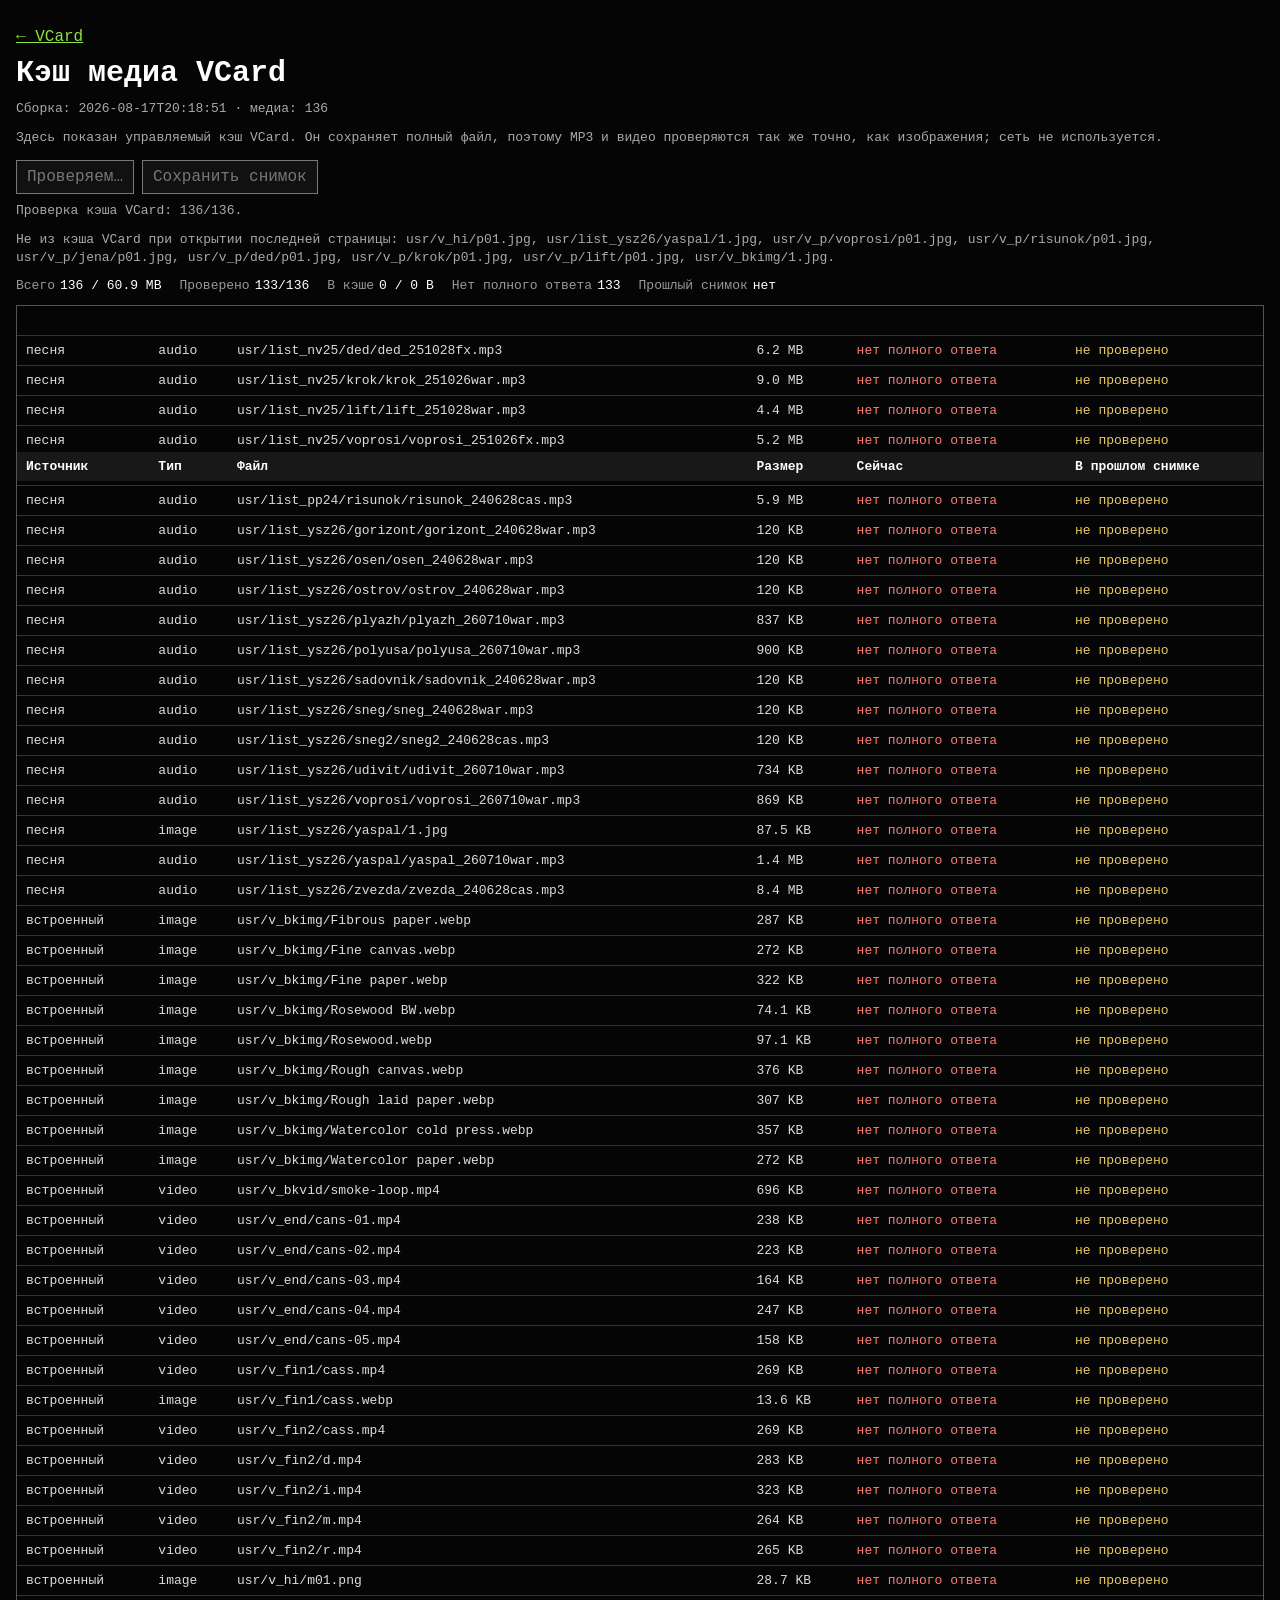
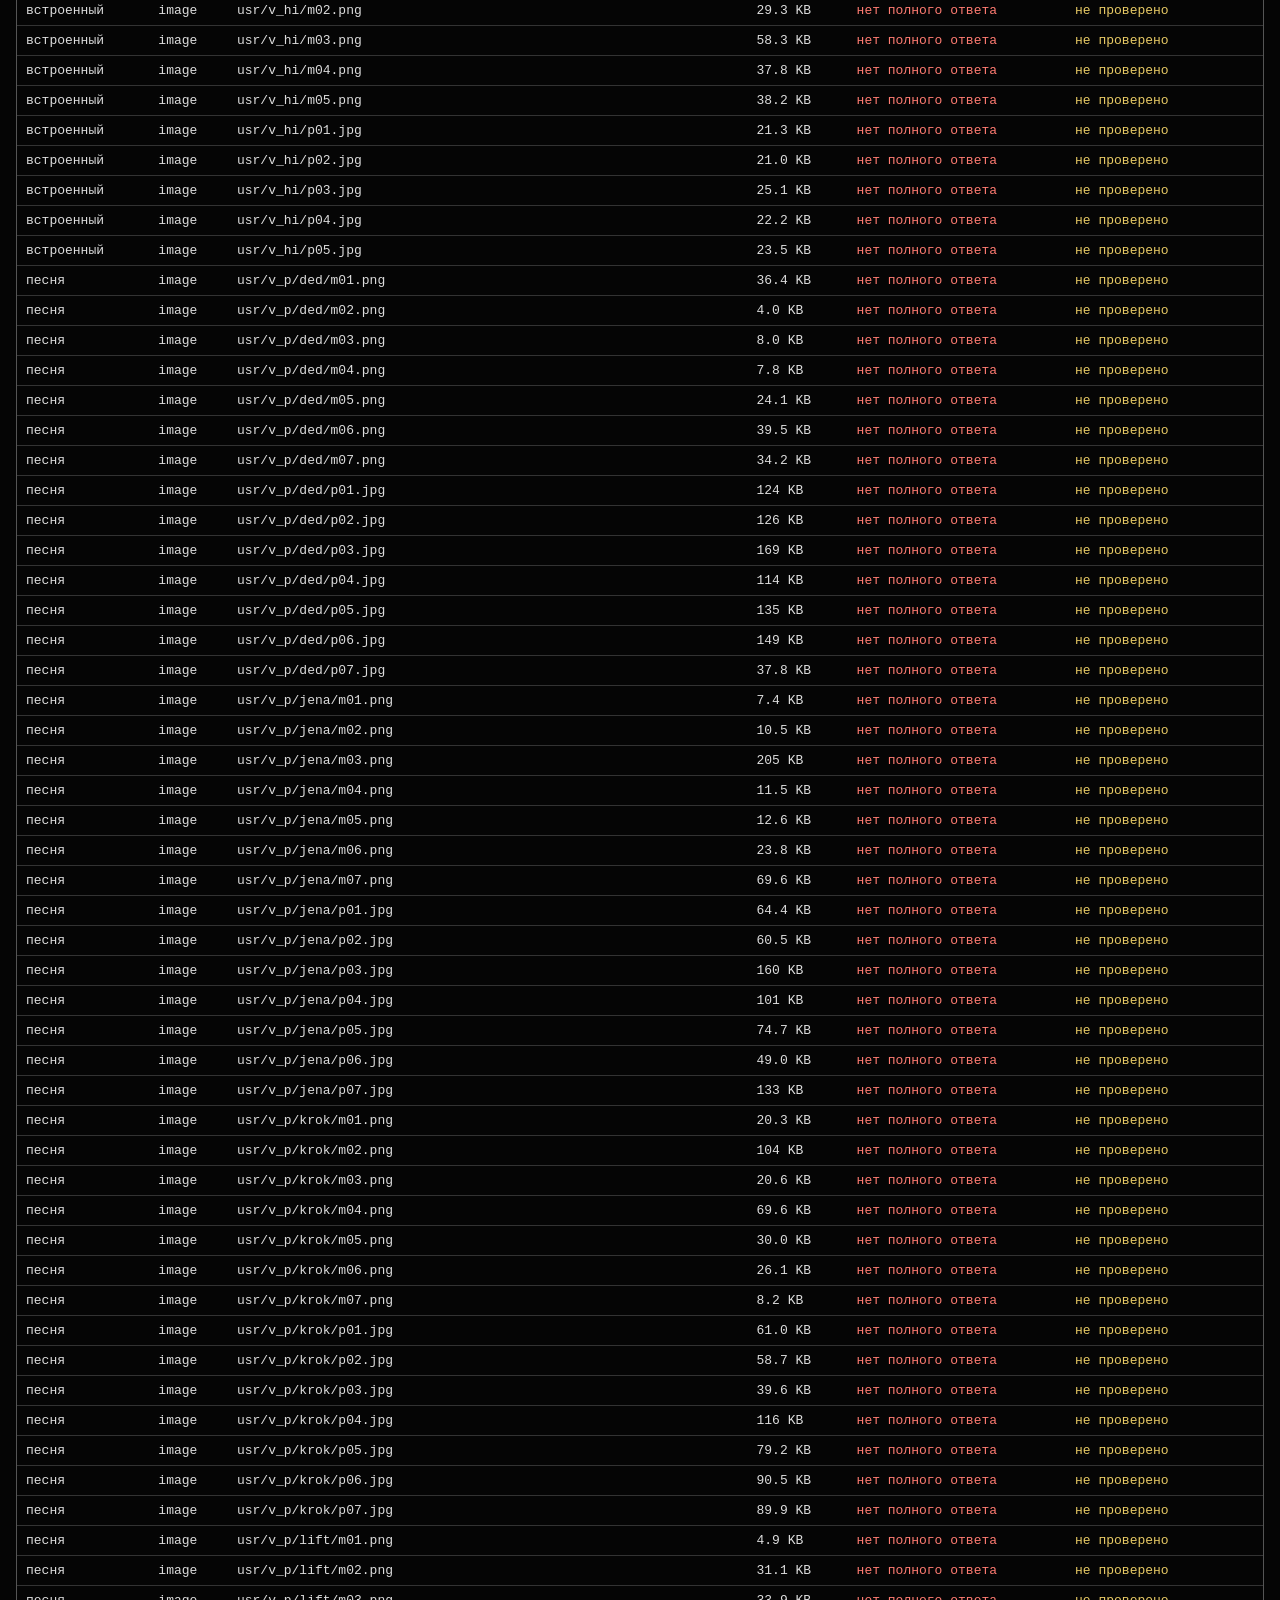
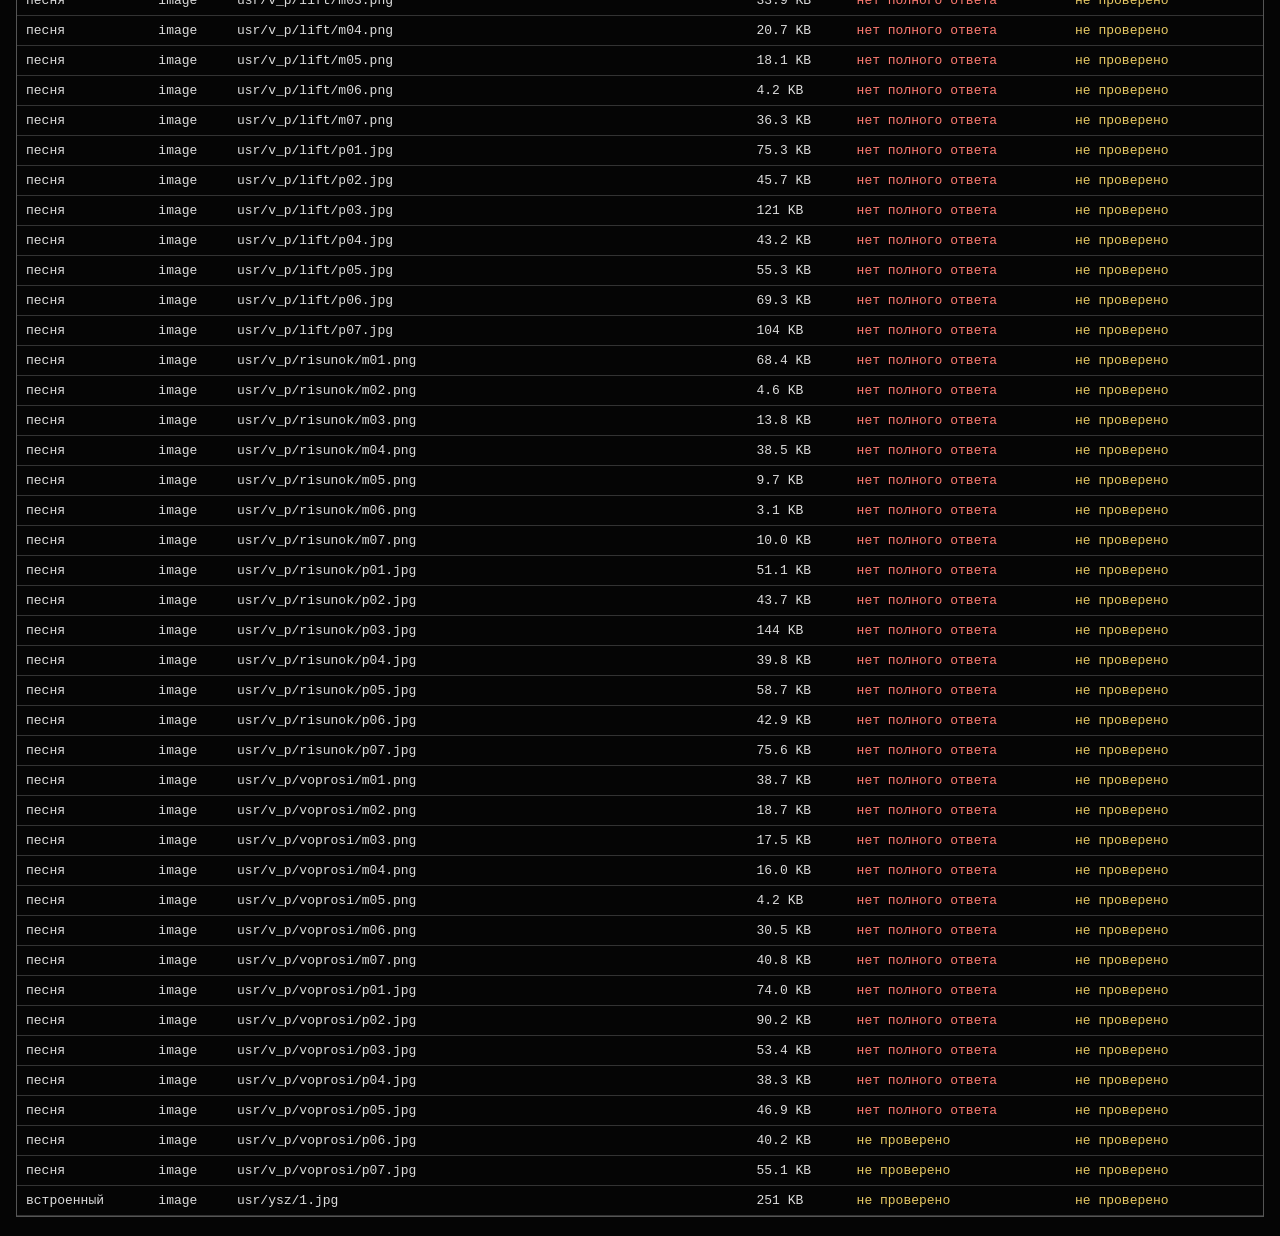
<file: debug.html>
<!doctype html>
<html lang="ru">
<head>
  <meta charset="utf-8">
  <meta name="viewport" content="width=device-width, initial-scale=1">
  <meta name="robots" content="noindex, nofollow, noarchive, nosnippet">
  <title>VCard — cache debug</title>
  <link rel="stylesheet" href="sys/vcard-debug-page.css">
</head>
<body>
  <main class="vcard-cache-debug">
    <header class="vcard-cache-debug__header">
      <p><a href="index.html">← VCard</a></p>
      <h1>Кэш медиа VCard</h1>
      <p id="vcard-debug-build" class="vcard-cache-debug__build"></p>
      <p class="vcard-cache-debug__note">
        Здесь показан управляемый кэш VCard. Он сохраняет полный файл, поэтому
        MP3 и видео проверяются так же точно, как изображения; сеть не используется.
      </p>
      <div class="vcard-cache-debug__actions">
        <button type="button" id="vcard-debug-check">Проверить локальный кэш</button>
        <button type="button" id="vcard-debug-snapshot" disabled>Сохранить снимок</button>
      </div>
      <p id="vcard-debug-status" class="vcard-cache-debug__status" aria-live="polite"></p>
      <p id="vcard-debug-session" class="vcard-cache-debug__status"></p>
      <dl id="vcard-debug-summary" class="vcard-cache-debug__summary"></dl>
    </header>

    <div class="vcard-cache-debug__table-wrap">
      <table>
        <thead>
          <tr>
            <th>Источник</th>
            <th>Тип</th>
            <th>Файл</th>
            <th>Размер</th>
            <th>Сейчас</th>
            <th>В прошлом снимке</th>
          </tr>
        </thead>
        <tbody id="vcard-debug-resources"></tbody>
      </table>
    </div>
  </main>

  <script id="vcard-debug-manifest" type="application/json">{"generatedAt":"2026-08-17T20:18:51","resources":[{"url":"usr/list_nv25/ded/ded_251028fx.mp3?v=a0b46728d517","path":"usr/list_nv25/ded/ded_251028fx.mp3","kind":"audio","scope":"song","size":6530487},{"url":"usr/list_nv25/krok/krok_251026war.mp3?v=72effdb445ee","path":"usr/list_nv25/krok/krok_251026war.mp3","kind":"audio","scope":"song","size":9480964},{"url":"usr/list_nv25/lift/lift_251028war.mp3?v=f741a832953f","path":"usr/list_nv25/lift/lift_251028war.mp3","kind":"audio","scope":"song","size":4600701},{"url":"usr/list_nv25/voprosi/voprosi_251026fx.mp3?v=8a6981d9368b","path":"usr/list_nv25/voprosi/voprosi_251026fx.mp3","kind":"audio","scope":"song","size":5462166},{"url":"usr/list_pp24/jena/jena_240628war.mp3?v=3fd4b6bbefe8","path":"usr/list_pp24/jena/jena_240628war.mp3","kind":"audio","scope":"song","size":5762464},{"url":"usr/list_pp24/risunok/risunok_240628cas.mp3?v=94d51f3a1dde","path":"usr/list_pp24/risunok/risunok_240628cas.mp3","kind":"audio","scope":"song","size":6194464},{"url":"usr/list_ysz26/gorizont/gorizont_240628war.mp3?v=ad9460b2895d","path":"usr/list_ysz26/gorizont/gorizont_240628war.mp3","kind":"audio","scope":"song","size":122975},{"url":"usr/list_ysz26/osen/osen_240628war.mp3?v=8f2407cbe7e4","path":"usr/list_ysz26/osen/osen_240628war.mp3","kind":"audio","scope":"song","size":122975},{"url":"usr/list_ysz26/ostrov/ostrov_240628war.mp3?v=8ed3423abaee","path":"usr/list_ysz26/ostrov/ostrov_240628war.mp3","kind":"audio","scope":"song","size":122983},{"url":"usr/list_ysz26/plyazh/plyazh_260710war.mp3?v=ca01d28f8552","path":"usr/list_ysz26/plyazh/plyazh_260710war.mp3","kind":"audio","scope":"song","size":857391},{"url":"usr/list_ysz26/polyusa/polyusa_260710war.mp3?v=0b28b2d9f940","path":"usr/list_ysz26/polyusa/polyusa_260710war.mp3","kind":"audio","scope":"song","size":921343},{"url":"usr/list_ysz26/sadovnik/sadovnik_240628war.mp3?v=7b9c72e6fca4","path":"usr/list_ysz26/sadovnik/sadovnik_240628war.mp3","kind":"audio","scope":"song","size":122962},{"url":"usr/list_ysz26/sneg/sneg_240628war.mp3?v=744bfb470ecc","path":"usr/list_ysz26/sneg/sneg_240628war.mp3","kind":"audio","scope":"song","size":122974},{"url":"usr/list_ysz26/sneg2/sneg2_240628cas.mp3?v=912a6da5b375","path":"usr/list_ysz26/sneg2/sneg2_240628cas.mp3","kind":"audio","scope":"song","size":122967},{"url":"usr/list_ysz26/udivit/udivit_260710war.mp3?v=8bf725a6b20c","path":"usr/list_ysz26/udivit/udivit_260710war.mp3","kind":"audio","scope":"song","size":751349},{"url":"usr/list_ysz26/voprosi/voprosi_260710war.mp3?v=9aca6786602c","path":"usr/list_ysz26/voprosi/voprosi_260710war.mp3","kind":"audio","scope":"song","size":889372},{"url":"usr/list_ysz26/yaspal/1.jpg?v=9dfa736cc3df","path":"usr/list_ysz26/yaspal/1.jpg","kind":"image","scope":"song","size":89624},{"url":"usr/list_ysz26/yaspal/yaspal_260710war.mp3?v=77a41c78e56f","path":"usr/list_ysz26/yaspal/yaspal_260710war.mp3","kind":"audio","scope":"song","size":1507396},{"url":"usr/list_ysz26/zvezda/zvezda_240628cas.mp3?v=c5ea695109c5","path":"usr/list_ysz26/zvezda/zvezda_240628cas.mp3","kind":"audio","scope":"song","size":8828990},{"url":"usr/v_bkimg/Fibrous%20paper.webp?v=d23940f295ed","path":"usr/v_bkimg/Fibrous paper.webp","kind":"image","scope":"built-in","size":294202},{"url":"usr/v_bkimg/Fine%20canvas.webp?v=cdf47f65c9d8","path":"usr/v_bkimg/Fine canvas.webp","kind":"image","scope":"built-in","size":279026},{"url":"usr/v_bkimg/Fine%20paper.webp?v=76517cff1a88","path":"usr/v_bkimg/Fine paper.webp","kind":"image","scope":"built-in","size":329474},{"url":"usr/v_bkimg/Rosewood%20BW.webp?v=fbb0a780e1be","path":"usr/v_bkimg/Rosewood BW.webp","kind":"image","scope":"built-in","size":75838},{"url":"usr/v_bkimg/Rosewood.webp?v=6b5258408493","path":"usr/v_bkimg/Rosewood.webp","kind":"image","scope":"built-in","size":99434},{"url":"usr/v_bkimg/Rough%20canvas.webp?v=64a682a41828","path":"usr/v_bkimg/Rough canvas.webp","kind":"image","scope":"built-in","size":384928},{"url":"usr/v_bkimg/Rough%20laid%20paper.webp?v=25d088596f9e","path":"usr/v_bkimg/Rough laid paper.webp","kind":"image","scope":"built-in","size":314770},{"url":"usr/v_bkimg/Watercolor%20cold%20press.webp?v=f1ffbf21ec31","path":"usr/v_bkimg/Watercolor cold press.webp","kind":"image","scope":"built-in","size":365884},{"url":"usr/v_bkimg/Watercolor%20paper.webp?v=d9fad794b7aa","path":"usr/v_bkimg/Watercolor paper.webp","kind":"image","scope":"built-in","size":278804},{"url":"usr/v_bkvid/smoke-loop.mp4?v=99b48e30a783","path":"usr/v_bkvid/smoke-loop.mp4","kind":"video","scope":"built-in","size":713205},{"url":"usr/v_end/cans-01.mp4?v=19a9bd3cfc91","path":"usr/v_end/cans-01.mp4","kind":"video","scope":"built-in","size":243417},{"url":"usr/v_end/cans-02.mp4?v=a63c2e4bdf21","path":"usr/v_end/cans-02.mp4","kind":"video","scope":"built-in","size":228785},{"url":"usr/v_end/cans-03.mp4?v=bc2635ef5e6b","path":"usr/v_end/cans-03.mp4","kind":"video","scope":"built-in","size":167770},{"url":"usr/v_end/cans-04.mp4?v=a62dbe275e45","path":"usr/v_end/cans-04.mp4","kind":"video","scope":"built-in","size":253197},{"url":"usr/v_end/cans-05.mp4?v=b9b4174726dd","path":"usr/v_end/cans-05.mp4","kind":"video","scope":"built-in","size":161849},{"url":"usr/v_fin1/cass.mp4?v=a4a0a5aea127","path":"usr/v_fin1/cass.mp4","kind":"video","scope":"built-in","size":275055},{"url":"usr/v_fin1/cass.webp?v=392e848f548c","path":"usr/v_fin1/cass.webp","kind":"image","scope":"built-in","size":13964},{"url":"usr/v_fin2/cass.mp4?v=1d3e1ad4d707","path":"usr/v_fin2/cass.mp4","kind":"video","scope":"built-in","size":275947},{"url":"usr/v_fin2/d.mp4?v=8f7cb57d06ba","path":"usr/v_fin2/d.mp4","kind":"video","scope":"built-in","size":289986},{"url":"usr/v_fin2/i.mp4?v=22767e738799","path":"usr/v_fin2/i.mp4","kind":"video","scope":"built-in","size":330296},{"url":"usr/v_fin2/m.mp4?v=2cd43776a355","path":"usr/v_fin2/m.mp4","kind":"video","scope":"built-in","size":270440},{"url":"usr/v_fin2/r.mp4?v=c7ffda251958","path":"usr/v_fin2/r.mp4","kind":"video","scope":"built-in","size":271645},{"url":"usr/v_hi/m01.png?v=baa8da8cbe34","path":"usr/v_hi/m01.png","kind":"image","scope":"built-in","size":29389},{"url":"usr/v_hi/m02.png?v=618450e88708","path":"usr/v_hi/m02.png","kind":"image","scope":"built-in","size":30046},{"url":"usr/v_hi/m03.png?v=b0cc5ffd2eed","path":"usr/v_hi/m03.png","kind":"image","scope":"built-in","size":59652},{"url":"usr/v_hi/m04.png?v=59eb43dfa20e","path":"usr/v_hi/m04.png","kind":"image","scope":"built-in","size":38669},{"url":"usr/v_hi/m05.png?v=e631013c4ada","path":"usr/v_hi/m05.png","kind":"image","scope":"built-in","size":39098},{"url":"usr/v_hi/p01.jpg?v=3e9bb129c552","path":"usr/v_hi/p01.jpg","kind":"image","scope":"built-in","size":21769},{"url":"usr/v_hi/p02.jpg?v=b2a70e8dd2ea","path":"usr/v_hi/p02.jpg","kind":"image","scope":"built-in","size":21540},{"url":"usr/v_hi/p03.jpg?v=fa7a7f783f72","path":"usr/v_hi/p03.jpg","kind":"image","scope":"built-in","size":25653},{"url":"usr/v_hi/p04.jpg?v=0f642484eb20","path":"usr/v_hi/p04.jpg","kind":"image","scope":"built-in","size":22701},{"url":"usr/v_hi/p05.jpg?v=343c74f8ca15","path":"usr/v_hi/p05.jpg","kind":"image","scope":"built-in","size":24065},{"url":"usr/v_p/ded/m01.png?v=08dde2d255ce","path":"usr/v_p/ded/m01.png","kind":"image","scope":"song","size":37243},{"url":"usr/v_p/ded/m02.png?v=ade3618b03dd","path":"usr/v_p/ded/m02.png","kind":"image","scope":"song","size":4126},{"url":"usr/v_p/ded/m03.png?v=b21ee5cb48b6","path":"usr/v_p/ded/m03.png","kind":"image","scope":"song","size":8161},{"url":"usr/v_p/ded/m04.png?v=558a53fa9556","path":"usr/v_p/ded/m04.png","kind":"image","scope":"song","size":7948},{"url":"usr/v_p/ded/m05.png?v=dfaf62c2fab6","path":"usr/v_p/ded/m05.png","kind":"image","scope":"song","size":24628},{"url":"usr/v_p/ded/m06.png?v=73559dbd49b1","path":"usr/v_p/ded/m06.png","kind":"image","scope":"song","size":40437},{"url":"usr/v_p/ded/m07.png?v=56c920542779","path":"usr/v_p/ded/m07.png","kind":"image","scope":"song","size":34991},{"url":"usr/v_p/ded/p01.jpg?v=c32172ca9e97","path":"usr/v_p/ded/p01.jpg","kind":"image","scope":"song","size":126533},{"url":"usr/v_p/ded/p02.jpg?v=925daec41fba","path":"usr/v_p/ded/p02.jpg","kind":"image","scope":"song","size":128921},{"url":"usr/v_p/ded/p03.jpg?v=10ff6f21bb1c","path":"usr/v_p/ded/p03.jpg","kind":"image","scope":"song","size":173468},{"url":"usr/v_p/ded/p04.jpg?v=e3561aa63310","path":"usr/v_p/ded/p04.jpg","kind":"image","scope":"song","size":117020},{"url":"usr/v_p/ded/p05.jpg?v=4bda54204f66","path":"usr/v_p/ded/p05.jpg","kind":"image","scope":"song","size":138129},{"url":"usr/v_p/ded/p06.jpg?v=03fb8f7eae30","path":"usr/v_p/ded/p06.jpg","kind":"image","scope":"song","size":152081},{"url":"usr/v_p/ded/p07.jpg?v=984860e16cd0","path":"usr/v_p/ded/p07.jpg","kind":"image","scope":"song","size":38697},{"url":"usr/v_p/jena/m01.png?v=23cbd443e03b","path":"usr/v_p/jena/m01.png","kind":"image","scope":"song","size":7538},{"url":"usr/v_p/jena/m02.png?v=0d6e44951892","path":"usr/v_p/jena/m02.png","kind":"image","scope":"song","size":10757},{"url":"usr/v_p/jena/m03.png?v=63b0236c177c","path":"usr/v_p/jena/m03.png","kind":"image","scope":"song","size":210001},{"url":"usr/v_p/jena/m04.png?v=85fb86cc8876","path":"usr/v_p/jena/m04.png","kind":"image","scope":"song","size":11818},{"url":"usr/v_p/jena/m05.png?v=a7711df0f286","path":"usr/v_p/jena/m05.png","kind":"image","scope":"song","size":12907},{"url":"usr/v_p/jena/m06.png?v=2a0b0514db44","path":"usr/v_p/jena/m06.png","kind":"image","scope":"song","size":24421},{"url":"usr/v_p/jena/m07.png?v=f16faa22e6f8","path":"usr/v_p/jena/m07.png","kind":"image","scope":"song","size":71267},{"url":"usr/v_p/jena/p01.jpg?v=3495158300a9","path":"usr/v_p/jena/p01.jpg","kind":"image","scope":"song","size":65905},{"url":"usr/v_p/jena/p02.jpg?v=159175ee32f8","path":"usr/v_p/jena/p02.jpg","kind":"image","scope":"song","size":61958},{"url":"usr/v_p/jena/p03.jpg?v=5d9feee5eb38","path":"usr/v_p/jena/p03.jpg","kind":"image","scope":"song","size":163911},{"url":"usr/v_p/jena/p04.jpg?v=337c202585f2","path":"usr/v_p/jena/p04.jpg","kind":"image","scope":"song","size":103704},{"url":"usr/v_p/jena/p05.jpg?v=769f4975241a","path":"usr/v_p/jena/p05.jpg","kind":"image","scope":"song","size":76455},{"url":"usr/v_p/jena/p06.jpg?v=14ae48be47f2","path":"usr/v_p/jena/p06.jpg","kind":"image","scope":"song","size":50136},{"url":"usr/v_p/jena/p07.jpg?v=4530f7debd09","path":"usr/v_p/jena/p07.jpg","kind":"image","scope":"song","size":135735},{"url":"usr/v_p/krok/m01.png?v=f64802443c1f","path":"usr/v_p/krok/m01.png","kind":"image","scope":"song","size":20791},{"url":"usr/v_p/krok/m02.png?v=63d7c0b22ba8","path":"usr/v_p/krok/m02.png","kind":"image","scope":"song","size":105990},{"url":"usr/v_p/krok/m03.png?v=ab792bc38335","path":"usr/v_p/krok/m03.png","kind":"image","scope":"song","size":21063},{"url":"usr/v_p/krok/m04.png?v=02963ddead63","path":"usr/v_p/krok/m04.png","kind":"image","scope":"song","size":71264},{"url":"usr/v_p/krok/m05.png?v=93c19516ba6c","path":"usr/v_p/krok/m05.png","kind":"image","scope":"song","size":30682},{"url":"usr/v_p/krok/m06.png?v=8d7620811c72","path":"usr/v_p/krok/m06.png","kind":"image","scope":"song","size":26758},{"url":"usr/v_p/krok/m07.png?v=afc0cae129e6","path":"usr/v_p/krok/m07.png","kind":"image","scope":"song","size":8443},{"url":"usr/v_p/krok/p01.jpg?v=f8f3e6327f36","path":"usr/v_p/krok/p01.jpg","kind":"image","scope":"song","size":62515},{"url":"usr/v_p/krok/p02.jpg?v=e6b5430d0e80","path":"usr/v_p/krok/p02.jpg","kind":"image","scope":"song","size":60157},{"url":"usr/v_p/krok/p03.jpg?v=8b8f87c923c9","path":"usr/v_p/krok/p03.jpg","kind":"image","scope":"song","size":40571},{"url":"usr/v_p/krok/p04.jpg?v=f6d60a121b91","path":"usr/v_p/krok/p04.jpg","kind":"image","scope":"song","size":118356},{"url":"usr/v_p/krok/p05.jpg?v=8e4b889fe759","path":"usr/v_p/krok/p05.jpg","kind":"image","scope":"song","size":81118},{"url":"usr/v_p/krok/p06.jpg?v=aba8b175c9af","path":"usr/v_p/krok/p06.jpg","kind":"image","scope":"song","size":92657},{"url":"usr/v_p/krok/p07.jpg?v=d84ec59e91e8","path":"usr/v_p/krok/p07.jpg","kind":"image","scope":"song","size":92077},{"url":"usr/v_p/lift/m01.png?v=116c05a8b28c","path":"usr/v_p/lift/m01.png","kind":"image","scope":"song","size":5063},{"url":"usr/v_p/lift/m02.png?v=606477f27882","path":"usr/v_p/lift/m02.png","kind":"image","scope":"song","size":31851},{"url":"usr/v_p/lift/m03.png?v=1fcaef072522","path":"usr/v_p/lift/m03.png","kind":"image","scope":"song","size":34719},{"url":"usr/v_p/lift/m04.png?v=200ec56e0a4f","path":"usr/v_p/lift/m04.png","kind":"image","scope":"song","size":21212},{"url":"usr/v_p/lift/m05.png?v=1b425ebaeea0","path":"usr/v_p/lift/m05.png","kind":"image","scope":"song","size":18530},{"url":"usr/v_p/lift/m06.png?v=bb890408b114","path":"usr/v_p/lift/m06.png","kind":"image","scope":"song","size":4334},{"url":"usr/v_p/lift/m07.png?v=8ebc17034214","path":"usr/v_p/lift/m07.png","kind":"image","scope":"song","size":37216},{"url":"usr/v_p/lift/p01.jpg?v=b12515e9cc71","path":"usr/v_p/lift/p01.jpg","kind":"image","scope":"song","size":77075},{"url":"usr/v_p/lift/p02.jpg?v=f0884b026f51","path":"usr/v_p/lift/p02.jpg","kind":"image","scope":"song","size":46792},{"url":"usr/v_p/lift/p03.jpg?v=2d8ba2b12561","path":"usr/v_p/lift/p03.jpg","kind":"image","scope":"song","size":123819},{"url":"usr/v_p/lift/p04.jpg?v=6db1431a08d6","path":"usr/v_p/lift/p04.jpg","kind":"image","scope":"song","size":44214},{"url":"usr/v_p/lift/p05.jpg?v=c596a3fe12bd","path":"usr/v_p/lift/p05.jpg","kind":"image","scope":"song","size":56641},{"url":"usr/v_p/lift/p06.jpg?v=2bd5810577ad","path":"usr/v_p/lift/p06.jpg","kind":"image","scope":"song","size":70925},{"url":"usr/v_p/lift/p07.jpg?v=27ddb5453df4","path":"usr/v_p/lift/p07.jpg","kind":"image","scope":"song","size":106031},{"url":"usr/v_p/risunok/m01.png?v=da7b95f72b3e","path":"usr/v_p/risunok/m01.png","kind":"image","scope":"song","size":70031},{"url":"usr/v_p/risunok/m02.png?v=c562a5b0e360","path":"usr/v_p/risunok/m02.png","kind":"image","scope":"song","size":4691},{"url":"usr/v_p/risunok/m03.png?v=a4436b6428a4","path":"usr/v_p/risunok/m03.png","kind":"image","scope":"song","size":14155},{"url":"usr/v_p/risunok/m04.png?v=bf137da01d95","path":"usr/v_p/risunok/m04.png","kind":"image","scope":"song","size":39428},{"url":"usr/v_p/risunok/m05.png?v=de036fce8c2a","path":"usr/v_p/risunok/m05.png","kind":"image","scope":"song","size":9982},{"url":"usr/v_p/risunok/m06.png?v=560bb172e6f7","path":"usr/v_p/risunok/m06.png","kind":"image","scope":"song","size":3135},{"url":"usr/v_p/risunok/m07.png?v=df2d18e133ae","path":"usr/v_p/risunok/m07.png","kind":"image","scope":"song","size":10201},{"url":"usr/v_p/risunok/p01.jpg?v=d8bad32e6df6","path":"usr/v_p/risunok/p01.jpg","kind":"image","scope":"song","size":52285},{"url":"usr/v_p/risunok/p02.jpg?v=f6f4d44bc015","path":"usr/v_p/risunok/p02.jpg","kind":"image","scope":"song","size":44758},{"url":"usr/v_p/risunok/p03.jpg?v=c5b34c1e9698","path":"usr/v_p/risunok/p03.jpg","kind":"image","scope":"song","size":147911},{"url":"usr/v_p/risunok/p04.jpg?v=f9c207a64766","path":"usr/v_p/risunok/p04.jpg","kind":"image","scope":"song","size":40796},{"url":"usr/v_p/risunok/p05.jpg?v=f885c98dd116","path":"usr/v_p/risunok/p05.jpg","kind":"image","scope":"song","size":60081},{"url":"usr/v_p/risunok/p06.jpg?v=925510bb9be0","path":"usr/v_p/risunok/p06.jpg","kind":"image","scope":"song","size":43959},{"url":"usr/v_p/risunok/p07.jpg?v=fd4c9049a174","path":"usr/v_p/risunok/p07.jpg","kind":"image","scope":"song","size":77400},{"url":"usr/v_p/voprosi/m01.png?v=63bb1f359b66","path":"usr/v_p/voprosi/m01.png","kind":"image","scope":"song","size":39581},{"url":"usr/v_p/voprosi/m02.png?v=da1eebc4f4dd","path":"usr/v_p/voprosi/m02.png","kind":"image","scope":"song","size":19164},{"url":"usr/v_p/voprosi/m03.png?v=f04dc7fb92da","path":"usr/v_p/voprosi/m03.png","kind":"image","scope":"song","size":17918},{"url":"usr/v_p/voprosi/m04.png?v=39d194797748","path":"usr/v_p/voprosi/m04.png","kind":"image","scope":"song","size":16405},{"url":"usr/v_p/voprosi/m05.png?v=f8972f2bdbfe","path":"usr/v_p/voprosi/m05.png","kind":"image","scope":"song","size":4267},{"url":"usr/v_p/voprosi/m06.png?v=b103d2b85b9a","path":"usr/v_p/voprosi/m06.png","kind":"image","scope":"song","size":31197},{"url":"usr/v_p/voprosi/m07.png?v=e5e041938770","path":"usr/v_p/voprosi/m07.png","kind":"image","scope":"song","size":41812},{"url":"usr/v_p/voprosi/p01.jpg?v=7dd5dde85203","path":"usr/v_p/voprosi/p01.jpg","kind":"image","scope":"song","size":75741},{"url":"usr/v_p/voprosi/p02.jpg?v=0ab639e5026a","path":"usr/v_p/voprosi/p02.jpg","kind":"image","scope":"song","size":92331},{"url":"usr/v_p/voprosi/p03.jpg?v=4d8f4d8e6ab3","path":"usr/v_p/voprosi/p03.jpg","kind":"image","scope":"song","size":54635},{"url":"usr/v_p/voprosi/p04.jpg?v=d75d23b43a23","path":"usr/v_p/voprosi/p04.jpg","kind":"image","scope":"song","size":39199},{"url":"usr/v_p/voprosi/p05.jpg?v=fca3aa5fa241","path":"usr/v_p/voprosi/p05.jpg","kind":"image","scope":"song","size":48055},{"url":"usr/v_p/voprosi/p06.jpg?v=9e8f6dbb9ffb","path":"usr/v_p/voprosi/p06.jpg","kind":"image","scope":"song","size":41188},{"url":"usr/v_p/voprosi/p07.jpg?v=c2fa2f7b5558","path":"usr/v_p/voprosi/p07.jpg","kind":"image","scope":"song","size":56413},{"url":"usr/ysz/1.jpg?v=ad4d2dc7aa74","path":"usr/ysz/1.jpg","kind":"image","scope":"built-in","size":257366}]}</script>
  <script src="sys/vcard-debug-page.js" defer></script>
</body>
</html>
</file>
<file: sys/vcard-debug-page.css>
:root {
  color-scheme: dark;
  font-family: "Lucida Console", Consolas, monospace;
  background: #050505;
  color: #ddd;
}

* {
  box-sizing: border-box;
}

body {
  margin: 0;
  background: #050505;
}

.vcard-cache-debug {
  width: min(1400px, 100%);
  margin: 0 auto;
  padding: 16px;
}

.vcard-cache-debug__header {
  position: sticky;
  z-index: 1;
  top: 0;
  padding: 12px 0;
  background: #050505;
}

h1,
p {
  margin: 0 0 10px;
}

h1 {
  color: #fff;
  font-size: clamp(20px, 3vw, 30px);
}

a,
button {
  color: #8fe340;
}

button {
  padding: 7px 10px;
  border: 1px solid currentColor;
  background: #111;
  font: inherit;
  cursor: pointer;
}

button:disabled {
  color: #777;
  cursor: not-allowed;
}

.vcard-cache-debug__build,
.vcard-cache-debug__note,
.vcard-cache-debug__status {
  color: #aaa;
  font-size: 13px;
  line-height: 1.45;
}

.vcard-cache-debug__actions {
  display: flex;
  flex-wrap: wrap;
  gap: 8px;
  margin: 12px 0 8px;
}

.vcard-cache-debug__summary {
  display: flex;
  flex-wrap: wrap;
  gap: 8px 18px;
  margin: 10px 0 0;
  font-size: 13px;
}

.vcard-cache-debug__summary div {
  display: flex;
  gap: 5px;
}

.vcard-cache-debug__summary dt {
  color: #999;
}

.vcard-cache-debug__summary dd {
  margin: 0;
  color: #fff;
}

.vcard-cache-debug__table-wrap {
  overflow: auto;
  border: 1px solid #555;
}

table {
  width: 100%;
  border-collapse: collapse;
  font-size: 13px;
}

th,
td {
  padding: 7px 9px;
  border-bottom: 1px solid #333;
  text-align: left;
  vertical-align: top;
}

th {
  position: sticky;
  top: 146px;
  background: #181818;
  color: #fff;
  white-space: nowrap;
}

td:nth-child(3),
td:nth-child(4),
td:nth-child(5) {
  white-space: nowrap;
}

.vcard-cache-debug__path {
  overflow-wrap: anywhere;
}

.vcard-cache-debug__state--cached {
  color: #8fe340;
}

.vcard-cache-debug__state--missing {
  color: #ff7c72;
}

.vcard-cache-debug__state--unknown,
.vcard-cache-debug__state--unchecked {
  color: #e8ca65;
}

.vcard-cache-debug__state--lost {
  color: #ff7c72;
  font-weight: bold;
}

@media (max-width: 640px) {
  .vcard-cache-debug {
    padding: 8px;
  }

  th {
    top: 176px;
  }

  table {
    min-width: 700px;
  }
}
</file>
